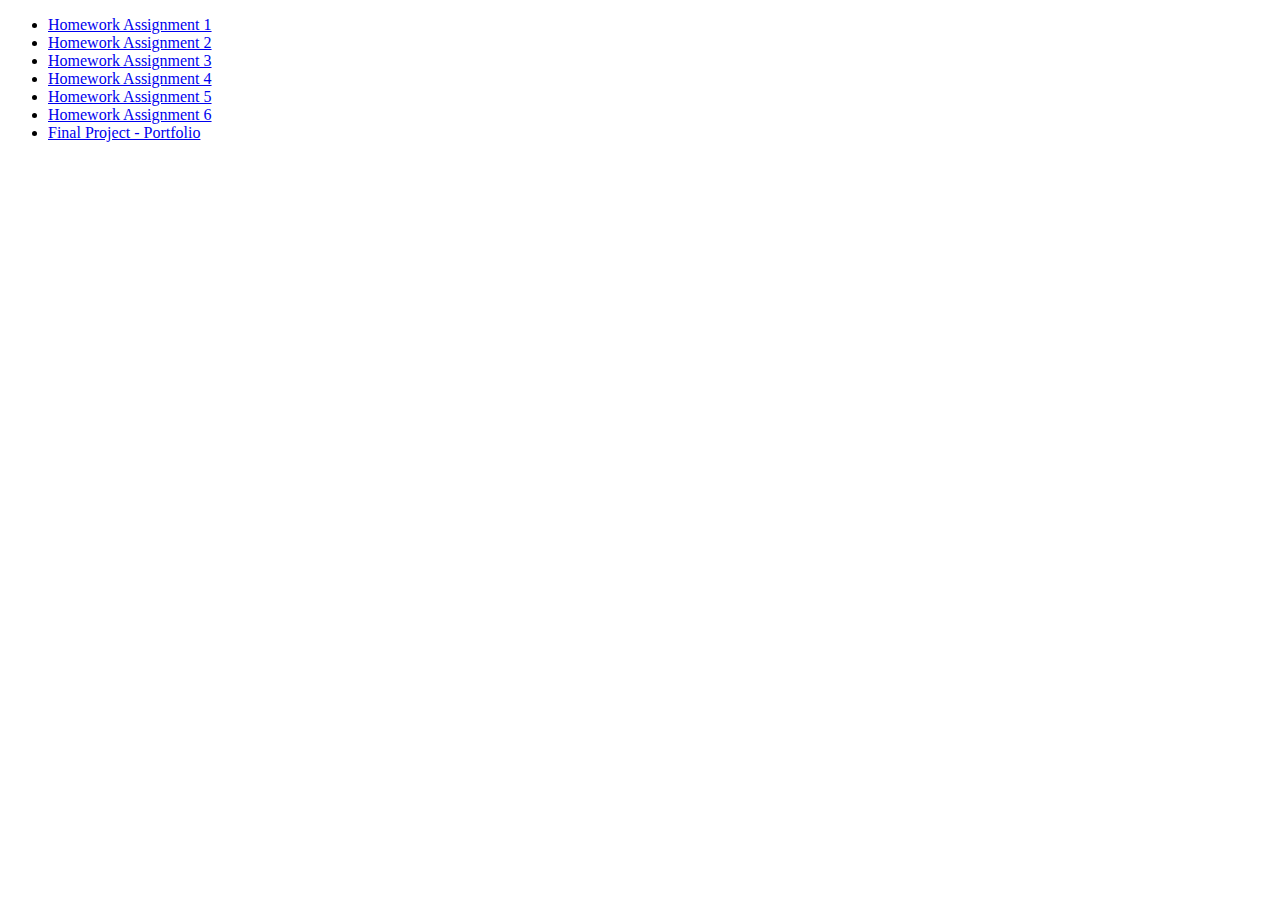
<file: index.html>
<!DOCTYPE html>
<html lang="en">
  <meta charset="UTF-8">
  <title>PUI Assignments</title>
  
  <body>
    <ul>
      <li><a href="solution-hw1">Homework Assignment 1</a></li>
      <li><a href="solution-hw2">Homework Assignment 2</a></li>
      <li><a href="pui-hw3">Homework Assignment 3</a></li>
      <li><a href="pui-hw4">Homework Assignment 4</a></li>
      <li><a href="pui-hw5">Homework Assignment 5</a></li>
      <li><a href="pui-hw6">Homework Assignment 6</a></li>
      <li><a href="portfolio">Final Project - Portfolio</a></li>
    </ul>

  </body>
</html>
</file>
